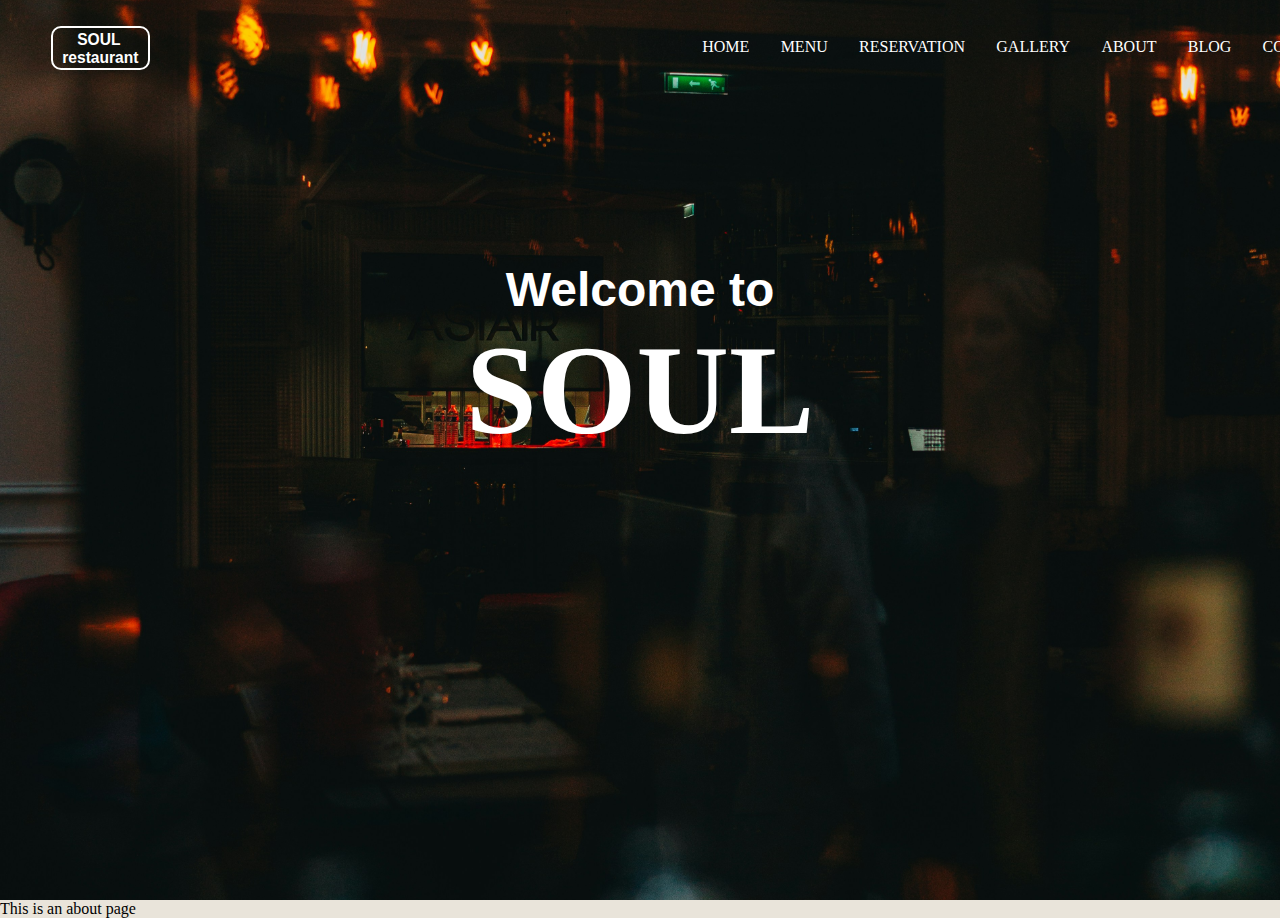
<file: about.html>
<!DOCTYPE html>
<html lang="en">
<head>
    <meta charset="UTF-8">
    <meta name="viewport" content="width=device-width, initial-scale=1.0">
    <title>Document</title>
    <link rel="stylesheet" href="./css/styles.css">
</head>
<body>
    <header>
        <nav class="nav1">
            <button class="button1">
                <h3>
                    <p>SOUL</p>restaurant
                </h3>
            </button>

            <ul class="nav-items">
                <li><a href="#">HOME</a></li>
                <li><a href="#">MENU</a></li>
                <li><a href="#">RESERVATION</a></li>
                <li><a href="#">GALLERY</a></li>
                <li><a href="#">ABOUT</a></li>
                <li><a href="#">BLOG</a></li>
                <li><a href="#">CONTACT</a></li>
            </ul>
        </nav>

        <section class="sect1">
            <h2>Welcome to</h2>
            <h1>SOUL</h1>
        </section>

    </header>

    <div>
        This is an about page
    </div>
</body>
</html>
</file>
<file: css/styles.css>
* {
    margin: 0;
}

body {
    background-color: rgb(233, 228, 218);

}

header {
    background-image: url(../assets/images/bgalt.jpg);
    background-position: center;
    background-size: cover;
    background-repeat: no-repeat;
    height: 100vh;

}

.nav1 h3 {
    color: white;
    padding-left: 4%;
    padding-top: 3%;

}

nav {
    display: flex;

}

.nav-items {
    display: flex;
    flex-wrap: nowrap;
    gap: 7%;
    padding-top: 3%;
    margin-left: 40%;

}

.nav-items li {
    list-style-type: none;

}

.nav-items a {
    text-decoration: none;
    color: white
}

.button1 {
    background-color: transparent;
    margin-top: 2%;
    margin-left: 4%;
    border-radius: 10px;
    padding-right: 1%;
    border: 2px solid white
}

.sect1 h2 {
    text-align: center;
    padding-top: 15%;
    color: white;
    font-size: 3rem;
    font-family: 'Trebuchet MS', 'Lucida Sans Unicode', 'Lucida Grande', 'Lucida Sans', Arial, sans-serif;

}

.sect1 h1 {
    color: white;
    text-align: center;
    font-size: 8rem;
}

.main-section {
    width: 100%;
    margin: auto;
}

.main-container {
    width: 70%;
    margin: auto;
    margin-top: 3.5rem;
    margin-bottom: 3.5rem;

}

.flex-container {
    display: flex;
    gap: 10%;
    padding-bottom: 5%;
    padding-top: 5%;

}

.text-container {
    width: 100%;
    padding-top: 5%;

}

.text-container h1 {
    text-align: center;
    color: red;
    font-style: italic;
    font-family: "Merienda", cursive;

}

.image-container {
    width: 100%;
}

.image-container img {
    width: 85%;
    height: 50vh;
    border-radius: 15px;
}

.text-container h2 {
    margin-bottom: 1rem;
    text-align: center;
    padding-top: 5%;
    font-size: 3.5rem;
    color: rgb(57, 51, 51);

}

.text-container p {
    padding-top: 2%;
    line-height: 2;
    text-align: center;
    color: grey;

}

.divison1 {
    background-image: url(../assets/images/div1.jpg);
    background-attachment: fixed;
    background-position: center;
    background-size: cover;
    background-repeat: no-repeat;
    height: 50vh;

}

.divison1 h2 {
    color: red;
    text-align: center;
    padding-top: 10%;
    font-family: "Merienda", cursive;
    font-style: italic;
    font-weight: bolder;

}

.divison1 h1 {
    color: white;
    text-align: center;
    font-weight: 10rem;
    font-size: 5rem;
    font-family: "Roboto Mono" monospace;

}

.flex-home {
    display: grid;
    grid-template-columns: repeat(3, 1fr);
    grid-template-rows: 1fr;
    grid-column-gap: 3%;
    grid-row-gap: 0px;
    padding-bottom: 7%;
    line-height: 2;
    padding-top: 5%;

}

.home-item img {
    width: 100%;
    border-radius: 3%;

}

.flex-home p {
    color: gray;
    line-height: 2;

}

.home-item h3 {
    padding-top: 5%;
    color: rgb(57, 51, 51);
    font-family: 'Trebuchet MS', 'Lucida Sans Unicode', 'Lucida Grande', 'Lucida Sans', Arial, sans-serif;

}

.home-item a {
    color: red;

}

.image-container1 {
    width: 100%;

}

.image-container1 img {
    width: 85%;
    height: 70vh;
    border-radius: 5%;

}


.flex-home1 {
    display: grid;
    grid-template-columns: repeat(3, 1fr);
    grid-template-rows: 1fr;
    grid-column-gap: 4%;
    /* grid-row-gap: 10%; */
    padding-bottom: 3.5%;
    padding-top: 5%;
    /* margin: auto; */

}

.but1 {
    background-image: url(../assets/images/lun.jpg);
    background-position: center;
    background-size: cover;
    background-repeat: no-repeat;
    border: none;
    /* size: 50%; */
    height: 70vh;
    width: 100%;
    border-radius: 3%;

}

.but2 {
    background-image: url(../assets/images/din.jpg);
    background-position: center;
    background-size: cover;
    background-repeat: no-repeat;
    border: none;
    /* size: 50%; */
    height: 70vh;
    width: 100%;
    border-radius: 3%;

}

.but3 {
    background-image: url(../assets/images/sta.jpg);
    background-position: center;
    background-size: cover;
    background-repeat: no-repeat;
    border: none;
    /* size: 50%; */
    height: 70vh;
    width: 100%;
    border-radius: 3%;

}

.but4 {
    background-image: url(../assets/images/des.jpg);
    background-position: center;
    background-size: cover;
    background-repeat: no-repeat;
    border: none;
    /* size: 100%; */
    height: 40vh;
    /* width: 100%; */
    border-radius: 2%;

}

.but5 {
    background-image: url(../assets/images/dri.jpg);
    background-position: center;
    background-size: cover;
    background-repeat: no-repeat;
    border: none;
    /* size: 100%; */
    height: 40vh;
    /* width: 17.6rem; */
    border-radius: 2%;

}

.but1 a {
    text-decoration: none;
    border: white;
    padding: 7%;
    border-radius: 10%;
    background-color: rgb(255, 255, 255, 0.8);
    color: rgb(57, 51, 51);
    font-size: 1.2rem;
    font-weight: 200;

}

.but2 a {
    text-decoration: none;
    border: white;
    padding: 7%;
    border-radius: 10%;
    background-color: rgb(255, 255, 255, 0.8);
    color: rgb(57, 51, 51);
    font-size: 1.2rem;
    font-weight: 200;

}

.but3 a {
    text-decoration: none;
    border: white;
    padding: 5%;
    border-radius: 10%;
    background-color: rgb(255, 255, 255, 0.8);
    color: rgb(57, 51, 51);
    font-size: 1.2rem;
    font-weight: 200;

}

.but4 a {
    text-decoration: none;
    border: white;
    padding: 5%;
    border-radius: 7%;
    background-color: rgb(255, 255, 255, 0.8);
    color: rgb(57, 51, 51);
    font-size: 1.2rem;
    font-weight: 200;

}

.para {
    padding-top: 10%;


}


.but5 a {
    text-decoration: none;
    border: white;
    padding: 5%;
    border-radius: 7%;
    background-color: rgb(255, 255, 255, 0.8);
    color: rgb(57, 51, 51);
    font-size: 1.2rem;
    font-weight: 200;

}

.para1 {
    padding-top: 10%;
    padding-left: 100%;

}

.divison2 {
    background-image: url(../assets/images/div5.jpg);
    background-position: center;
    background-size: cover;
    background-repeat: no-repeat;
    height: 130vh;

}

.divison2 h1 {
    color: white;
    text-align: center;
    font-weight: 6rem;
    font-size: 3rem;
    font-family: 'Segoe UI', Tahoma, Geneva, Verdana, sans-serif;

}

.divison2 h2 {
    color: red;
    text-align: center;
    padding-top: 5%;
    font-family: "Merienda", cursive;
    font-style: italic;
    font-weight: bolder;

}

.divison3 {
    display: grid;
    grid-template-columns: repeat(2, 1fr);
    grid-template-rows: 1fr;
    grid-column-gap: 0%;
    grid-row-gap: 0px;
    padding-bottom: 7%;
    line-height: 2;
    padding-top: 5%;

}

.divison3 img {
    width: 80%;
    border-radius: 2%;

}

.divison3 h3 {
    background-color: rgb(238, 232, 232);
    text-align: center;
    margin-left: 20%;
    border-radius: 2%;
    font-size: 1.25rem;
    color: rgb(84, 79, 79);
    padding-top: 4%;

}

.divison3 p {
    color: rgb(84, 79, 79);
    font-size: 1rem;
    font-weight: 100;

}

.divison3 button {
    height: 20%;
    margin: 7%;
    border: 0;
    background-color: rgb(238, 232, 232);

}

.divison3 a {
    color: red;
    text-decoration: none;
    justify-items: center;
    font-weight: 700;
    font-size: 3rem;

}

.but-div {
    display: flex;
    gap: 7%;
    justify-content: center;
    padding-top: 12%;

}

.image-container2 {
    width: 100%;

}

.image-container2 img {
    width: 85%;
    height: 60vh;
    border-radius: 15px;

}

.main-container2 {
    width: 70%;
    margin: auto;
    margin-top: 3.5rem;
    margin-bottom: 3.5rem;

}

.flex-container2 {
    display: flex;
    gap: 10%;
    padding-bottom: 5%;
    padding-top: 5%;

}

.text-container2 {
    width: 100%;

}

.text-container2 h1 {
    text-align: center;
    color: red;
    font-style: italic;
    font-family: "Merienda", cursive;

}

.text-container2 h2 {
    margin-bottom: 1rem;
    text-align: center;
    padding-top: 2%;
    font-size: 3.5rem;
    color: rgb(57, 51, 51);

}



.flex-home2 {
    display: grid;
    grid-template-columns: repeat(2, 1fr);
    grid-template-rows: 1fr;
    grid-column-gap: 4%;
    grid-row-gap: 0px;
    padding-bottom: 5%;

}

.input1 {
    padding-bottom: 7%;

}

.input1 input {
    padding: 4%;
    border: solid 1px;
    border-radius: 7px 7px 7px 7px;
    /* padding-bottom: 5%; */
    /* margin-bottom: 20%; */
    text-align: left;
}

.but6 {
    display: flex;
    justify-content: center;
    margin-right: 12%;
}

.but6 button {
    background-color: rgb(67, 64, 64);
    color: white;
    padding: 3%;
    border: none;
    border-radius: 10px 10px 10px 10px;

}

.divison4 {
    background-image: url(../assets/images/videobg.jpg);
    background-position: center;
    background-size: cover;
    background-repeat: no-repeat;
    height: 90vh;

}

.divison4 h2 {
    color: red;
    text-align: center;
    padding-top: 10%;
    font-family: "Merienda", cursive;
    font-style: italic;
    font-weight: bolder;

}

.divison4 h1 {
    color: white;
    text-align: center;
    font-weight: 5rem;
    font-size: 4rem;
    font-family: "Roboto Mono" monospace;

}

.divison4 i {
    display: flex;
    color: white;
    justify-content: center;
    padding-top: 5%;

}

.divison5 h2 {
    color: red;
    text-align: center;
    padding-top: 10%;
    font-family: "Merienda", cursive;
    font-style: italic;
    font-weight: bolder;

}

.divison5 h1 {
    color: rgb(31, 30, 30);
    text-align: center;
    font-weight: 5rem;
    font-size: 4rem;
    font-family: "Roboto Mono" monospace;
}


.but7 {
    background-image: url(../assets/images/but7.jpg);
    background-position: center;
    background-size: cover;
    background-repeat: no-repeat;
    border: none;
    /* size: 50%; */
    height: 35vh;
    width: 100%;
    border-radius: 3%;
    padding-top: 60%;
    padding-right: 60%;

}

.but8 {
    background-image: url(../assets/images/but8.jpg);
    background-position: center;
    background-size: cover;
    background-repeat: no-repeat;
    border: none;
    /* size: 50%; */
    height: 35vh;
    width: 100%;
    border-radius: 3%;
    padding-top: 60%;
    padding-right: 60%;

}

.but9 {
    background-image: url(../assets/images/but9.jpg);
    background-position: center;
    background-size: cover;
    background-repeat: no-repeat;
    border: none;
    /* size: 50%; */
    height: 35vh;
    width: 100%;
    border-radius: 3%;
    padding-top: 60%;
    padding-right: 60%;

}


.but7 a {
    text-decoration: none;
    border: white;
    padding: 2%;
    /* border-radius: 10%; */
    background-color: rgba(37, 36, 36, 0.4);
    color: white;
    font-size: 1rem;
    font-weight: 200;

}

.but8 a {
    text-decoration: none;
    border: white;
    padding: 2%;
    background-color: rgba(37, 36, 36, 0.4);
    color: white;
    font-size: 1rem;
    font-weight: 200;

}

.but9 a {
    text-decoration: none;
    border: white;
    padding: 2%;
    background-color: rgba(37, 36, 36, 0.4);
    color: white;
    font-size: 1rem;
    font-weight: 200;

}

.home-item P {
    color: rgb(57, 51, 51);
    line-height: 1.6;
}

.last-section-bg {
    background-color: rgb(211, 211, 212);
    width: 100%;
}

.last-section {
    display: flex;
    justify-content: space-between;
    align-items: center;
    width: 70%;
    height: 30vh;
    margin: auto;

}

.divison-1 {
    width: 30%;
}

.divison-1 h2 {
    width: 100%;
    text-align: center;

}

.divison-1 button {
    background-color: rgb(57, 51, 51);
    color: white;
    width: 50%;
    padding: 4%;
    border-radius: 10px;
    border: 1px;

}

.divison-1 input {
    width: 100%;
    height: 40px;
    border-radius: 10px;
    border: 1px solid rgb(177, 173, 173);
}

.material-symbols-outlined {
    font-variation-settings:
        'FILL' 10,
        'wght' 400,
        'GRAD' 0,
        'opsz' 24
}

.main-footer {
    display: flex;
    justify-content: center;
    align-content: center;
    gap: 2%;
    background-color: rgb(32, 32, 32);
    color: rgb(233, 228, 218);
    padding-top: 6%;
    height: 65vh;

}

.sub-footer p {
    line-height: 1.6;
    padding-top: 5%;
    color: rgb(150, 147, 147);

}

.sub-footer-2 {
    padding-top: 20%;
}

.sub-footer h4 {
    line-height: 1.6;
    padding-top: 5%;
    color: rgb(150, 147, 147);

}

.sub-footer-1 p {
    padding-top: 5%;
    color: rgb(237, 10, 10);

}

.sub-footer-1 h4 {
    padding-top: 5%;
    color: rgb(150, 147, 147);
}

.gallery {
    display: grid;
    grid-template-columns: repeat(4, 1fr);
    grid-template-rows: repeat(3, 1fr);
    grid-column-gap: 10px;
    grid-row-gap: 10px;
    padding-top: 5%;

}

.foot-sec {
    background-color: black;
    height: 15vh;

}

.foot-div{
    display: flex;
    justify-content: center;
    gap: 1.5%;
    padding-top: 2.5%;
    /* padding-left: 13%; */
}
</file>
